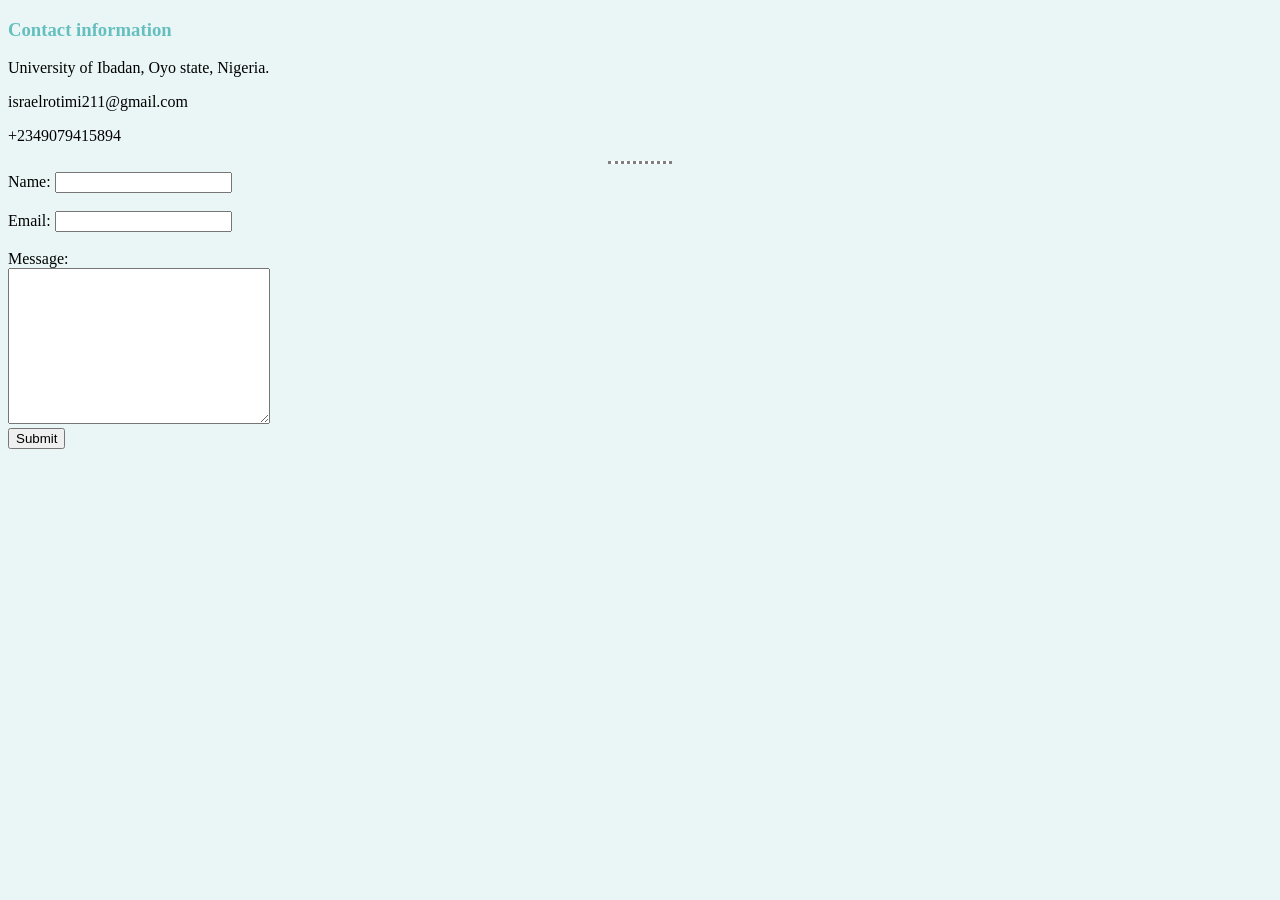
<file: contact.html>
<!DOCTYPE html>
<html>

<head>
  <meta charset="UTF-8">
  <meta name="viewport" content="width=device-width, initial-scale=1">
  <title>Contact Me</title>
  <link rel="stylesheet" href="./styles.css">
</head>

<body>
  <h3>Contact information</h3>
  <p>University of Ibadan, Oyo state, Nigeria.</p>
  <p>israelrotimi211@gmail.com</p>
  <p>+2349079415894</p>
  
  <hr>
  <form action="mailto:israelrotimi211@gmail.com" method="post" accept-charset="utf-8" enctype="text/plain">
    <label for="name">Name:</label>
    <input type="text" name="yourName" id="name"> <br><br>
    <label for="email">Email:</label>
    <input type="email" name="YourEmail" id="email" value=""/><br><br>
    <label for="message">Message:</label> <br>
    <textarea name="Yourmessage" id="message" cols="30" rows="10"></textarea> <br>
    <input type="submit" name="" id="">
    
  </form>
</body>

</html>
</file>
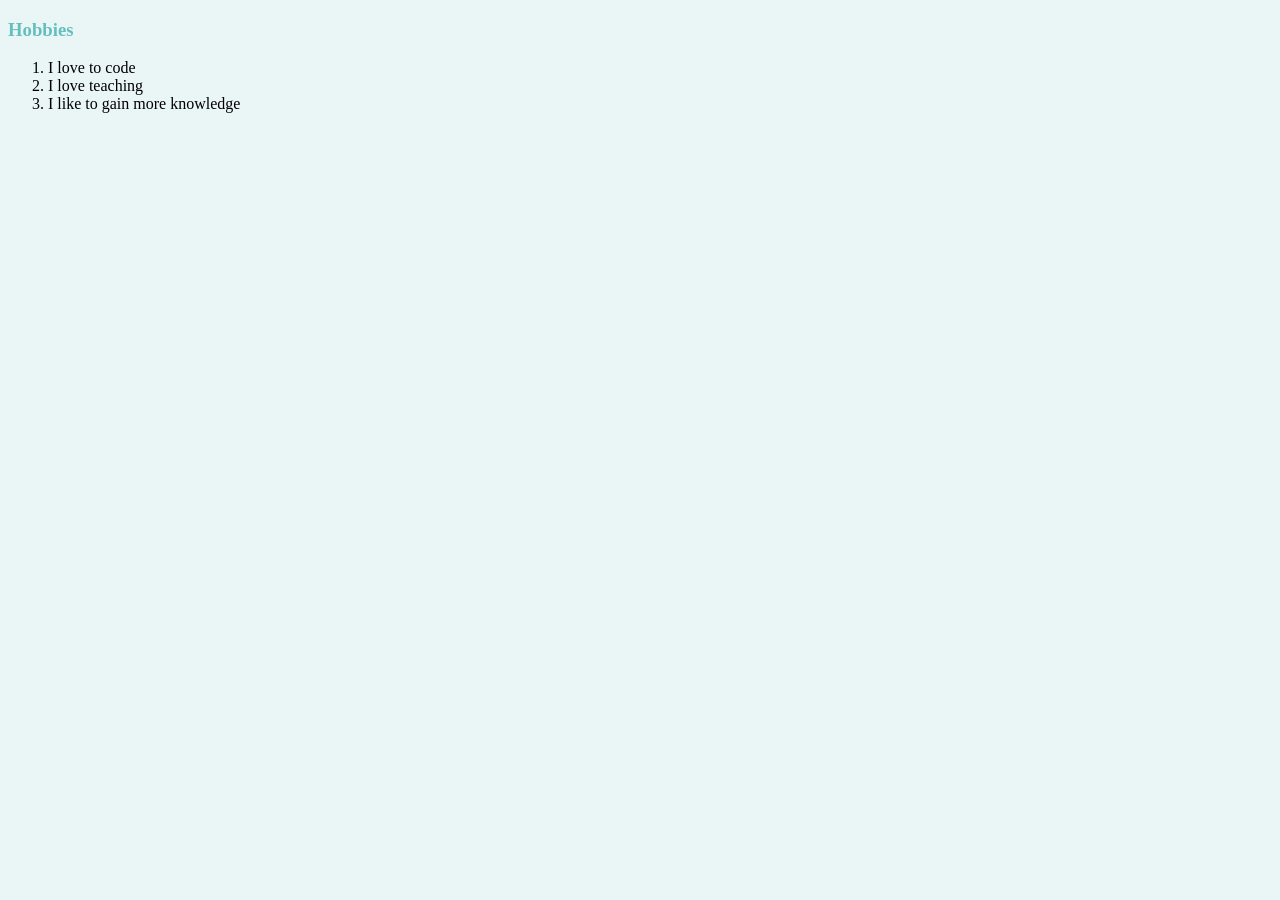
<file: hobbies.html>
<!DOCTYPE html>
<html>

<head>
  <meta charset="UTF-8">
  <meta name="viewport" content="width=device-width, initial-scale=1">
  <title>My Hobbies</title>
  <link rel="stylesheet" href="./styles.css">
</head>

<body>
  <h3>Hobbies</h3>
  <ol>
    <li>I love to code</li>
    <li>I love teaching</li>
    <li>I like to gain more knowledge</li>
  </ol>
</body>

</html>
</file>
<file: styles.css>
body{
      background-color:#EAF6F6;
    }
    hr{
      background-color:white;
      border: none;
      width: 5%;
      border-style: dotted none none;
      border-color:grey;
      bborder-width: 5%;
    }
    h1{
      color: #66BFBF;
    }
    h3{
      color: #66BFBF;
    }
</file>
